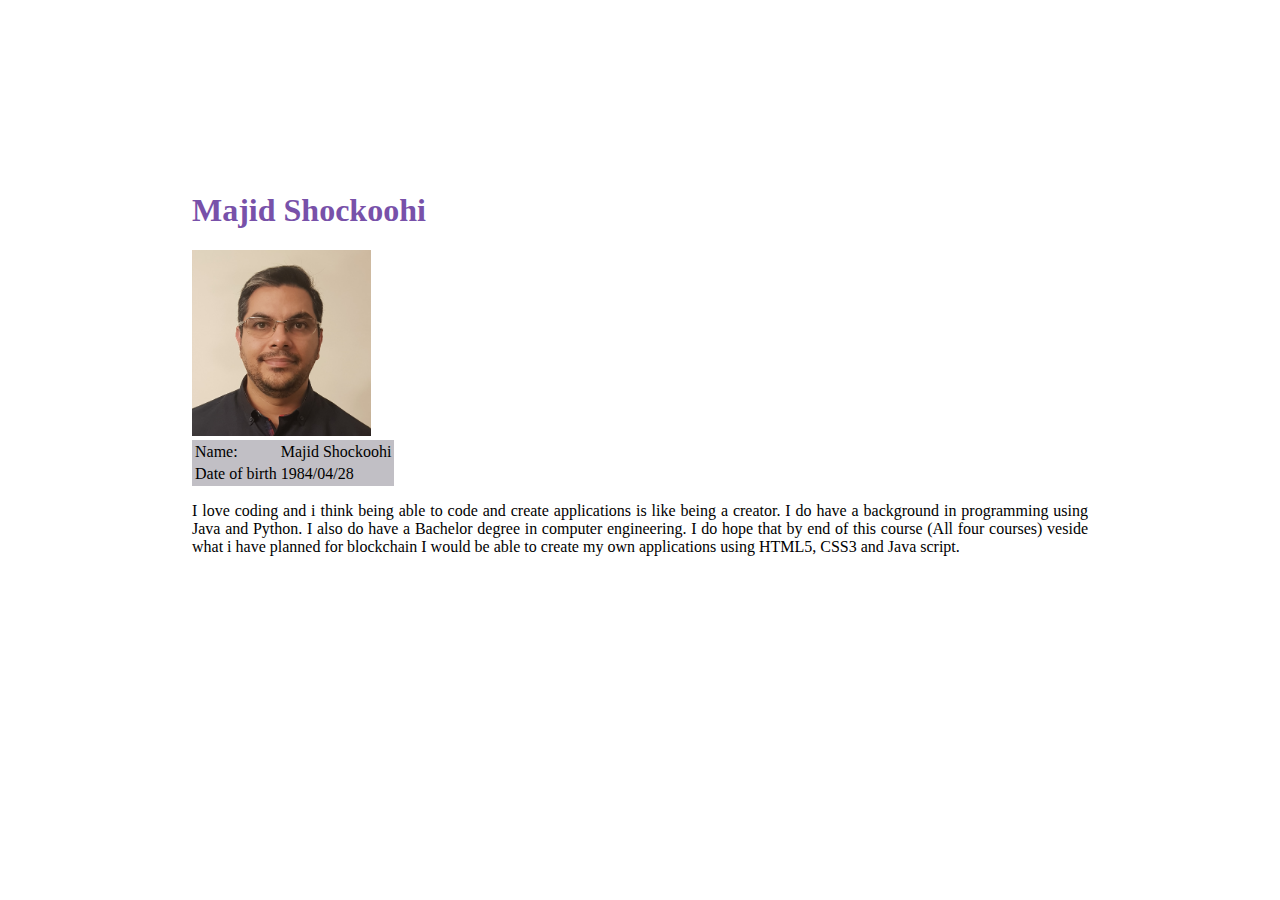
<file: Session01-lab/index.html>
<!DOCTYPE html>
<html lang="en">
<head>
    <title>Majid Shockoohi</title>
    <link rel="stylesheet" type="text/css" href="style1.css">
</head>
<body>
    <h1>Majid Shockoohi</h1>
    <img src="photo.jpg" alt="My photo">
    <table>
        <tr>
            <td>Name:</td><td>Majid Shockoohi</td>
        </tr>
        <tr>
            <td>Date of birth</td><td>1984/04/28</td>
        </tr>
    </table>
    <p>I love coding and i think being able to code and create applications is like being a creator.
        I do have a background in programming using Java and Python. I also do have a Bachelor degree in
        computer engineering.
        I do hope that by end of this course (All four courses) veside what i have planned for blockchain
        I would be able to create my own applications using HTML5, CSS3 and Java script.
    </p>
</body>
</html>
</file>
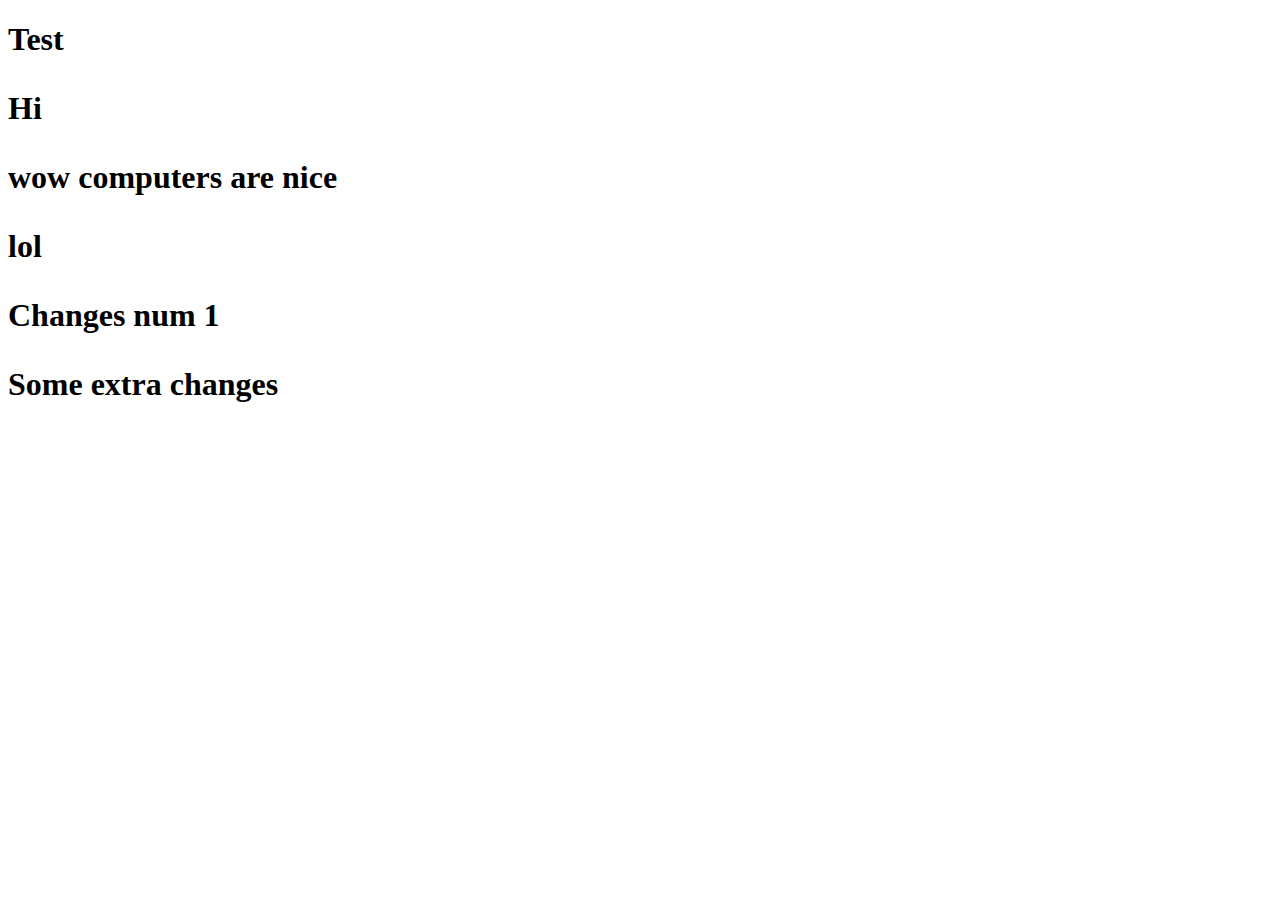
<file: Session01-lab/hello.html>
<!DOCTYPE html>
<html>
<head>
    <title>My awsome git demo woot</title>
    <h1>Test
    	
</head>
<body>
    <p>Hi</p>
    <p>wow computers are nice</p>
    <p>lol</p>
    <p>Changes num 1</p>
   	<p>Some extra changes</p>
</body>
</html>
</file>
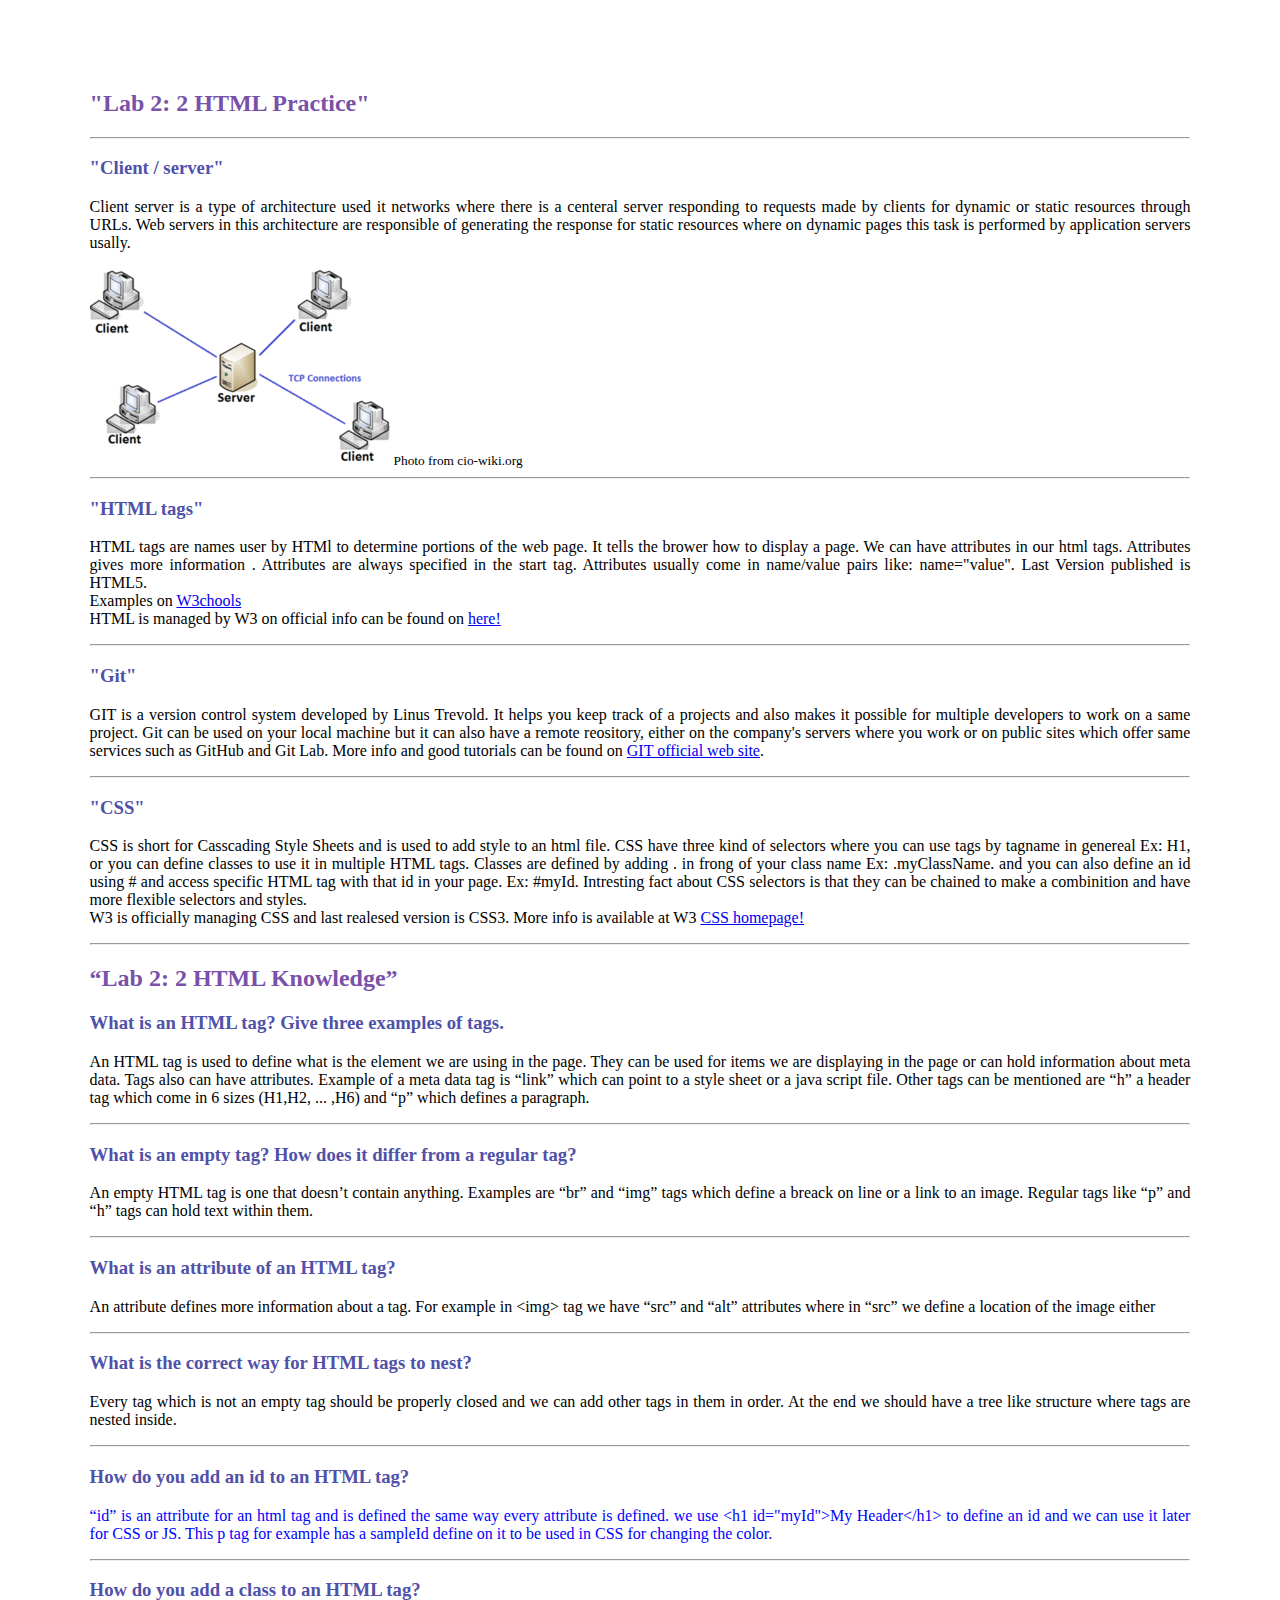
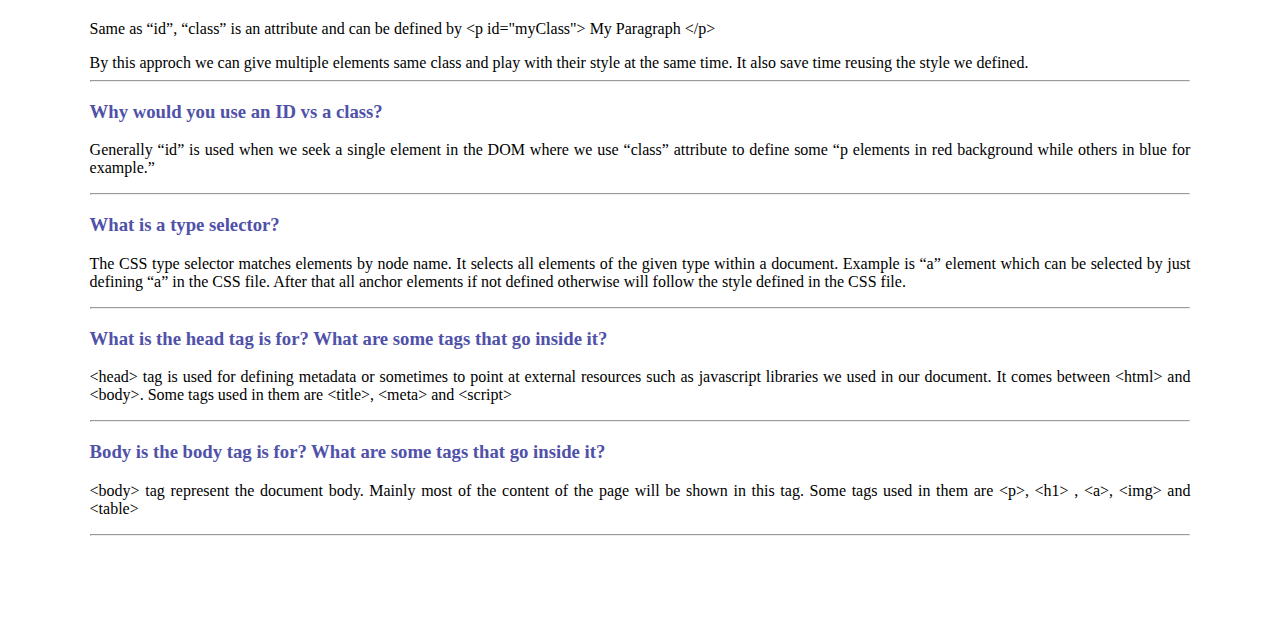
<file: Session02-lab/notes.html>
<!-- This is lab 2 done on Jan 9th on session 2 of course BCDV1006 -->
<!DOCTYPE html>
<html lang="en">
<head>
    <title>Majid Shockoohi</title>
    <link rel="stylesheet" type="text/css" href="style2.css">
</head>
<body>
    <h2>"Lab 2: 2 HTML Practice"</h2>
    <hr>
    <h3>"Client / server"</h3>
    <p>Client server is a type of architecture used it networks where there is a centeral server responding
    to requests made by clients for dynamic or static resources through URLs. Web servers in this architecture are
    responsible of generating the response for static resources where on dynamic pages this task is performed by
    application servers usally.</p>
    <img src="csImg.png" alt="clientServerImage">
    <small>Photo from cio-wiki.org</small>
    <hr>

    <h3>"HTML tags"</h3>
    <p>HTML tags are names user by HTMl to determine portions of the web page. It tells the brower how to display
    a page. We can have attributes in our html tags. Attributes gives more information .
    Attributes are always specified in the start tag. Attributes usually come in name/value pairs like: name="value".
    Last Version published is HTML5.
    <br>Examples on <a href="https://www.w3schools.com/html/html_attributes.asp">W3chools</a><br>
    HTML is managed by W3 on official info can be found on <a href="https://www.w3.org/">here!</a></p>
    <hr>

    <h3>"Git"</h3>
    <p>GIT is a version control system developed by Linus Trevold. It helps you keep track of a projects and also
    makes it possible for multiple developers to work on a same project. Git can be used on your local machine
    but it can also have a remote reository, either on the company's servers where you work or on public sites
    which offer same services such as GitHub and Git Lab.
    More info and good tutorials can be found on <a href="https://git-scm.com/">GIT official web site</a>.<br></p>
    <hr>

    <h3>"CSS"</h3>
    <p>CSS is short for Casscading Style Sheets and is used to add style to an html file. CSS have three kind of
    selectors where you can use tags by tagname in genereal Ex: H1, or you can define classes to use it in
    multiple HTML tags. Classes are defined by adding . in frong of your class name  Ex: .myClassName.
    and you can also define an id using # and access specific HTML tag with that id in your page. Ex: #myId.
    Intresting fact about CSS selectors is that they can be chained to make a combinition and have more
    flexible selectors and styles. <br>
    W3 is officially managing CSS and last realesed version is CSS3. More info is available at W3
    <a href="https://www.w3.org/Style/CSS/Overview.en.html">CSS homepage!</a></p>
    <hr>

    <h2>“Lab 2: 2 HTML Knowledge”</h2>
    <h3>What is an HTML tag? Give three examples of tags.</h3>
    <p>An HTML tag is used to define what is the element we are using in the page. They can be used for items we
    are displaying in the page or can hold information about meta data. Tags also can have attributes.
    Example of a meta data tag is <q>link</q> which can point to a style sheet or a java script file. Other
    tags can be mentioned are <q>h</q> a header tag which come in 6 sizes (H1,H2, ... ,H6) and <q>p</q> which
    defines a  paragraph.<br></p>
    <hr>
    <h3>What is an empty tag? How does it differ from a regular tag?</h3>
    <p>An empty HTML tag is one that doesn’t contain anything. Examples are <q>br</q> and <q>img</q> tags which
        define a breack on line or a link to an image. Regular tags like <q>p</q> and <q>h</q> tags can hold text
        within them.</p>
    <hr>

    <h3>What is an attribute of an HTML tag?</h3>
    <p>An attribute defines more information about a tag. For example in &lt;img&gt; tag we have <q>src</q>
    and <q>alt</q> attributes where in <q>src</q> we define a location of the image either</p>
    <hr>

    <h3>What is the correct way for HTML tags to nest?</h3>
    <p>Every tag which is not an empty tag should be properly closed and we can add other tags in them
    in order. At the end we should have a tree like structure where tags are nested inside.</p>
    <hr>

    <h3>How do you add an id to an HTML tag?</h3>
    <p id="sampleId"><q>id</q> is an attribute for an html tag and is defined the same way every attribute is defined.
    we use &lt;h1 id="myId"&gt;My Header&lt;/h1&gt; to define an id and we can use it later for CSS or JS.
    This p tag for example has a sampleId define on it to be used in CSS for changing the color. </p>
    <hr>

    <h3>How do you add a class to an HTML tag?</h3>
    <p>Same as <q>id</q>, <q>class</q> is an attribute and can be defined by
    &lt;p id="myClass"&gt; My Paragraph &lt;/p&gt;</p> By this approch we can give multiple elements same class and
    play with their style at the same time. It also save time reusing the style we defined.
    <hr>

    <h3>Why would you use an ID vs a class?</h3>
    <p>Generally <q>id</q> is used when we seek a single element in the DOM where we use <q>class</q> attribute
    to define some <q>p elements in red background while others in blue for example.</q></p>
    <hr>

    <h3>What is a type selector?</h3>
    <p>The CSS type selector matches elements by node name. It selects all elements of the given type
    within a document. Example is <q>a</q> element which can be selected by just defining <q>a</q> in
    the CSS file. After that all anchor elements if not defined otherwise will follow the style defined in
    the CSS file.</p>
    <hr>

    <h3>What is the head tag is for? What are some tags that go inside it?</h3>
    <p>&lt;head&gt; tag is used for defining metadata or sometimes to point at external resources such as
    javascript libraries we used in our document. It comes between &lt;html&gt; and &lt;body&gt;. Some
    tags used in them are &lt;title&gt;, &lt;meta&gt; and &lt;script&gt;</p>
    <hr>

    <h3>Body is the body tag is for? What are some tags that go inside it?</h3>
    <p>&lt;body&gt; tag represent the document body. Mainly most of the content of the page will be shown
    in this tag. Some tags used in them are &lt;p&gt;, &lt;h1&gt; , &lt;a&gt;, &lt;img&gt; and &lt;table&gt;</p>
    <hr>

</body>
</html>
</file>
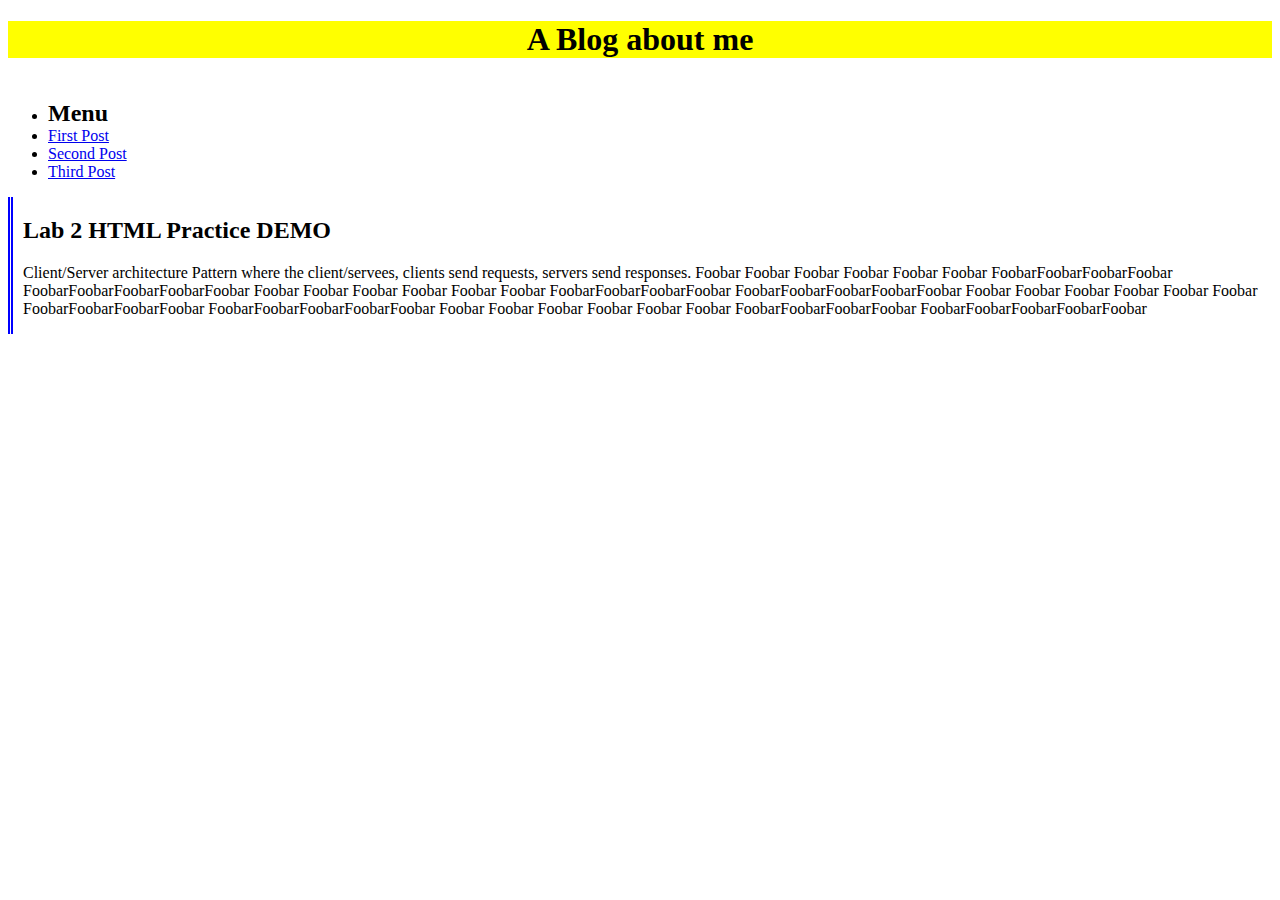
<file: Session03-Exercise/lect2.html>
<!DOCTYPE html>
<html lang="en">
<head>
    <title>Jan 11'th 2020 - Session03 class Exercise!</title>
    <!-- <link rel="stylesheet" type="text/css" href="cssReset.css"> -->
    <link rel="stylesheet" type="text/css" href="lec3.css">
</head>
<body>
    <h1>A Blog about me</h1>
    <div id="menu">
        <ul>
            <li><h2 id="menu-header">Menu</h2></li>
            <li><a href="#">First Post</a></li>
            <li><a href="#">Second Post</a></li>
            <li><a href="#">Third Post</a></li>
        </ul>
    </div>
    <div id="body">
        <h2>Lab 2 HTML Practice DEMO</h2>
        <p>
            Client/Server architecture
            Pattern where the client/servees, clients send requests, servers send responses.

            Foobar Foobar Foobar Foobar Foobar Foobar FoobarFoobarFoobarFoobar FoobarFoobarFoobarFoobarFoobar
            Foobar Foobar Foobar Foobar Foobar Foobar FoobarFoobarFoobarFoobar FoobarFoobarFoobarFoobarFoobar
            Foobar Foobar Foobar Foobar Foobar Foobar FoobarFoobarFoobarFoobar FoobarFoobarFoobarFoobarFoobar
            Foobar Foobar Foobar Foobar Foobar Foobar FoobarFoobarFoobarFoobar FoobarFoobarFoobarFoobarFoobar
        </p>
    </div>
</body>
</html>
</file>
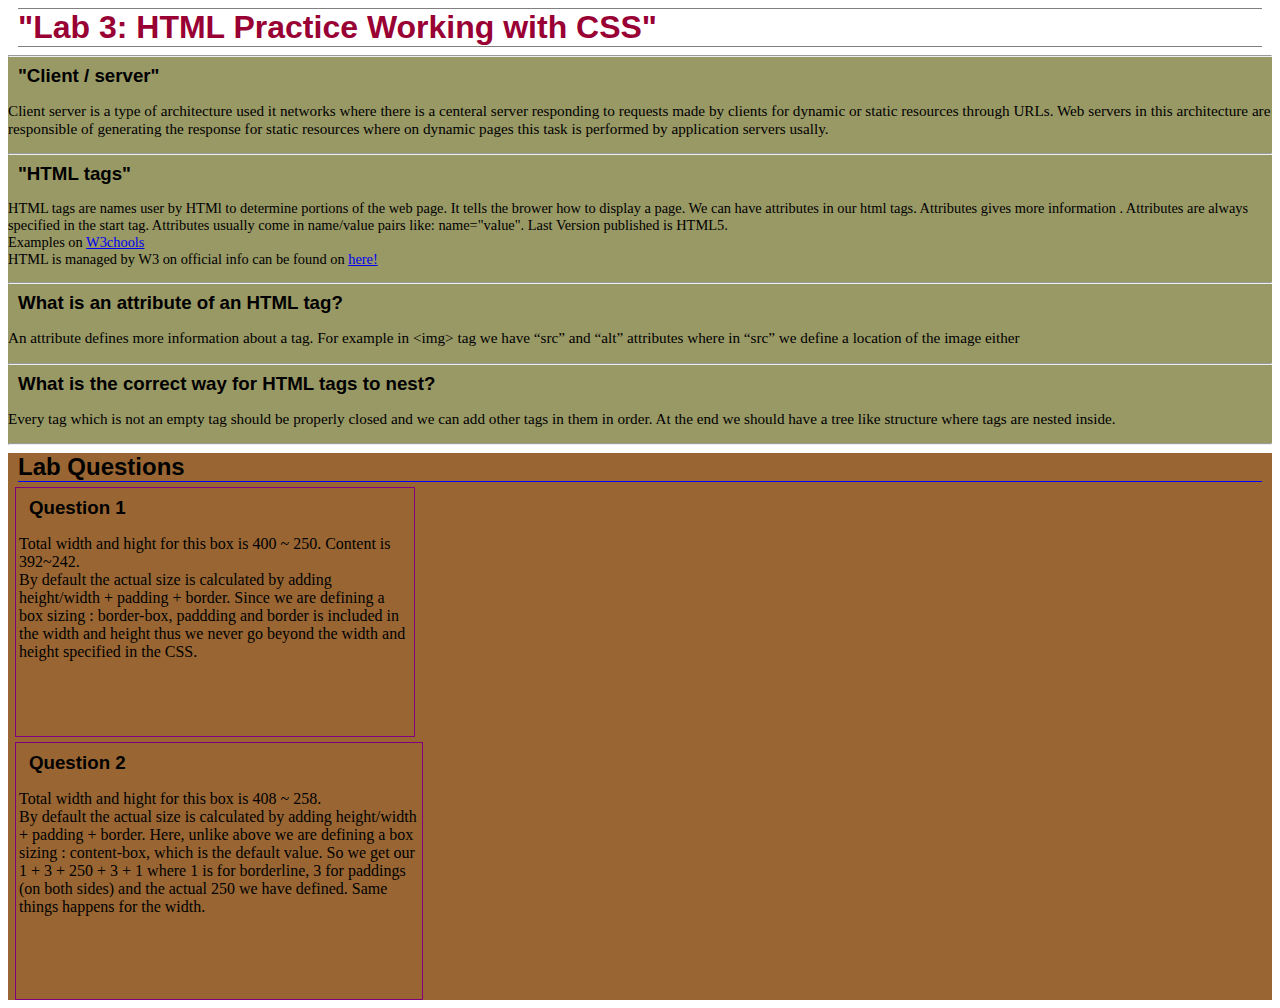
<file: Session03-lab/notes.html>
<!-- This is lab 2 done on Jan 9th on session 2 of course BCDV1006 -->
<!DOCTYPE html>
<html lang="en">
<head>
    <title>Majid Shockoohi</title>
    <link rel="stylesheet" type="text/css" href="notes.css">
</head>
<body>
    <div>
        <h1 id="mainTitle">"Lab 3: HTML Practice Working with CSS"</h1>
        <div id="firstSection">
            <hr>
            <h3>"Client / server"</h3>
            <p id="para1">Client server is a type of architecture used it networks where there is a centeral server responding
            to requests made by clients for dynamic or static resources through URLs. Web servers in this architecture are
            responsible of generating the response for static resources where on dynamic pages this task is performed by
            application servers usally.</p>
            <hr>

            <h3>"HTML tags"</h3>
            <p id="para2">HTML tags are names user by HTMl to determine portions of the web page. It tells the brower how to display
            a page. We can have attributes in our html tags. Attributes gives more information .
            Attributes are always specified in the start tag. Attributes usually come in name/value pairs like: name="value".
            Last Version published is HTML5.
            <br>Examples on <a href="https://www.w3schools.com/html/html_attributes.asp">W3chools</a><br>
            HTML is managed by W3 on official info can be found on <a href="https://www.w3.org/">here!</a></p>
            <hr>
            <h3>What is an attribute of an HTML tag?</h3>
            <p id="para3">An attribute defines more information about a tag. For example in &lt;img&gt; tag we have <q>src</q>
            and <q>alt</q> attributes where in <q>src</q> we define a location of the image either</p>
            <hr>

            <h3>What is the correct way for HTML tags to nest?</h3>
            <p id="para4">Every tag which is not an empty tag should be properly closed and we can add other tags in them
            in order. At the end we should have a tree like structure where tags are nested inside.</p>
            <hr>
        </div>
        <div id="secondSection">
            <h2>Lab Questions</h2>
            <div id="q1Div">
                <h3>Question 1</h3>
                <p>Total width and hight for this box is 400 ~ 250. Content is 392~242.<br>
                By default the actual size is calculated by adding height/width + padding + border.
                Since we are defining a box sizing : border-box, paddding and border is included in the width
                and height thus we never go beyond the width and height specified in the CSS.</p>
            </div>
            <div id="q2Div">
                <h3>Question 2</h3>
                <p>Total width and hight for this box is 408 ~ 258.<br> By default the
                actual size is calculated by adding height/width + padding + border. Here, unlike above we are defining a
                box sizing : content-box, which is the default value. So we get our 1 + 3 + 250 + 3 + 1
                where 1 is for borderline, 3 for paddings (on both sides) and the actual 250 we have defined. Same things
                happens for the width.</p>
            </div>
        </div>
    </div>


</body>
</html>
</file>
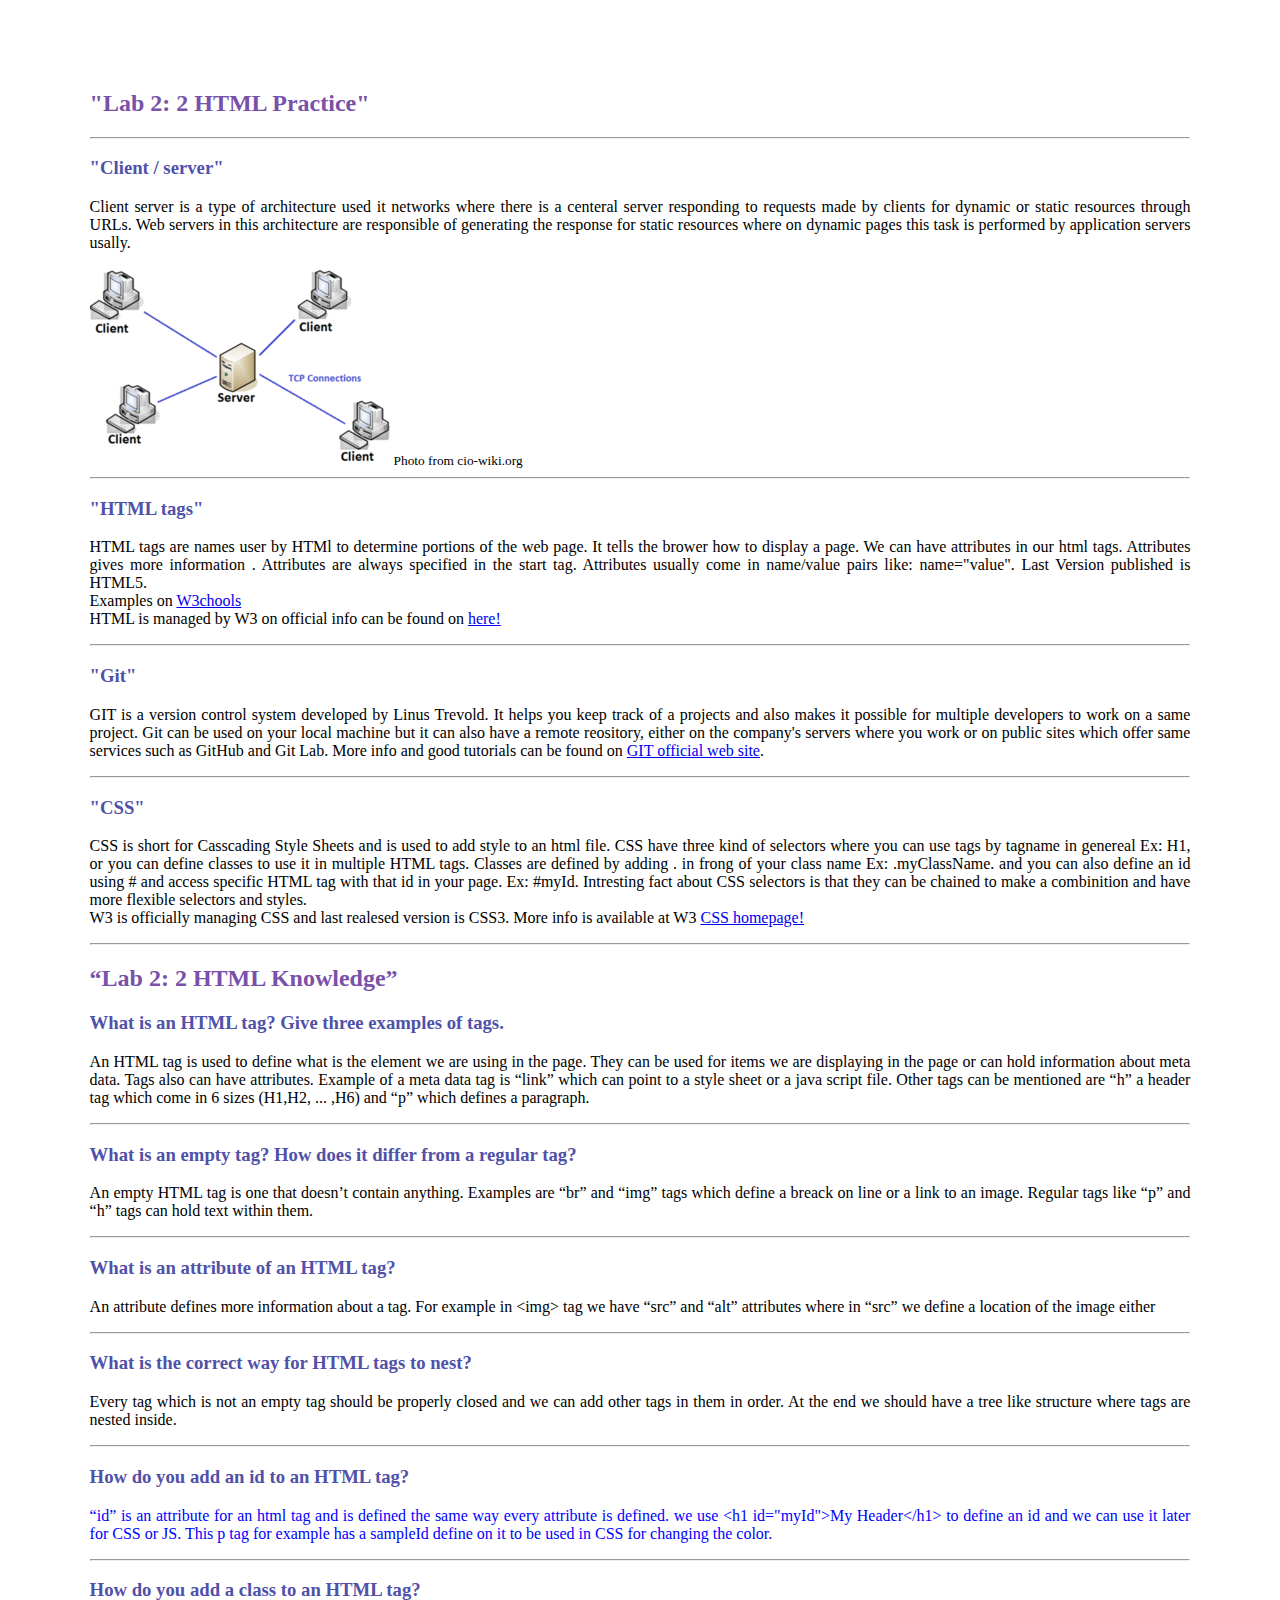
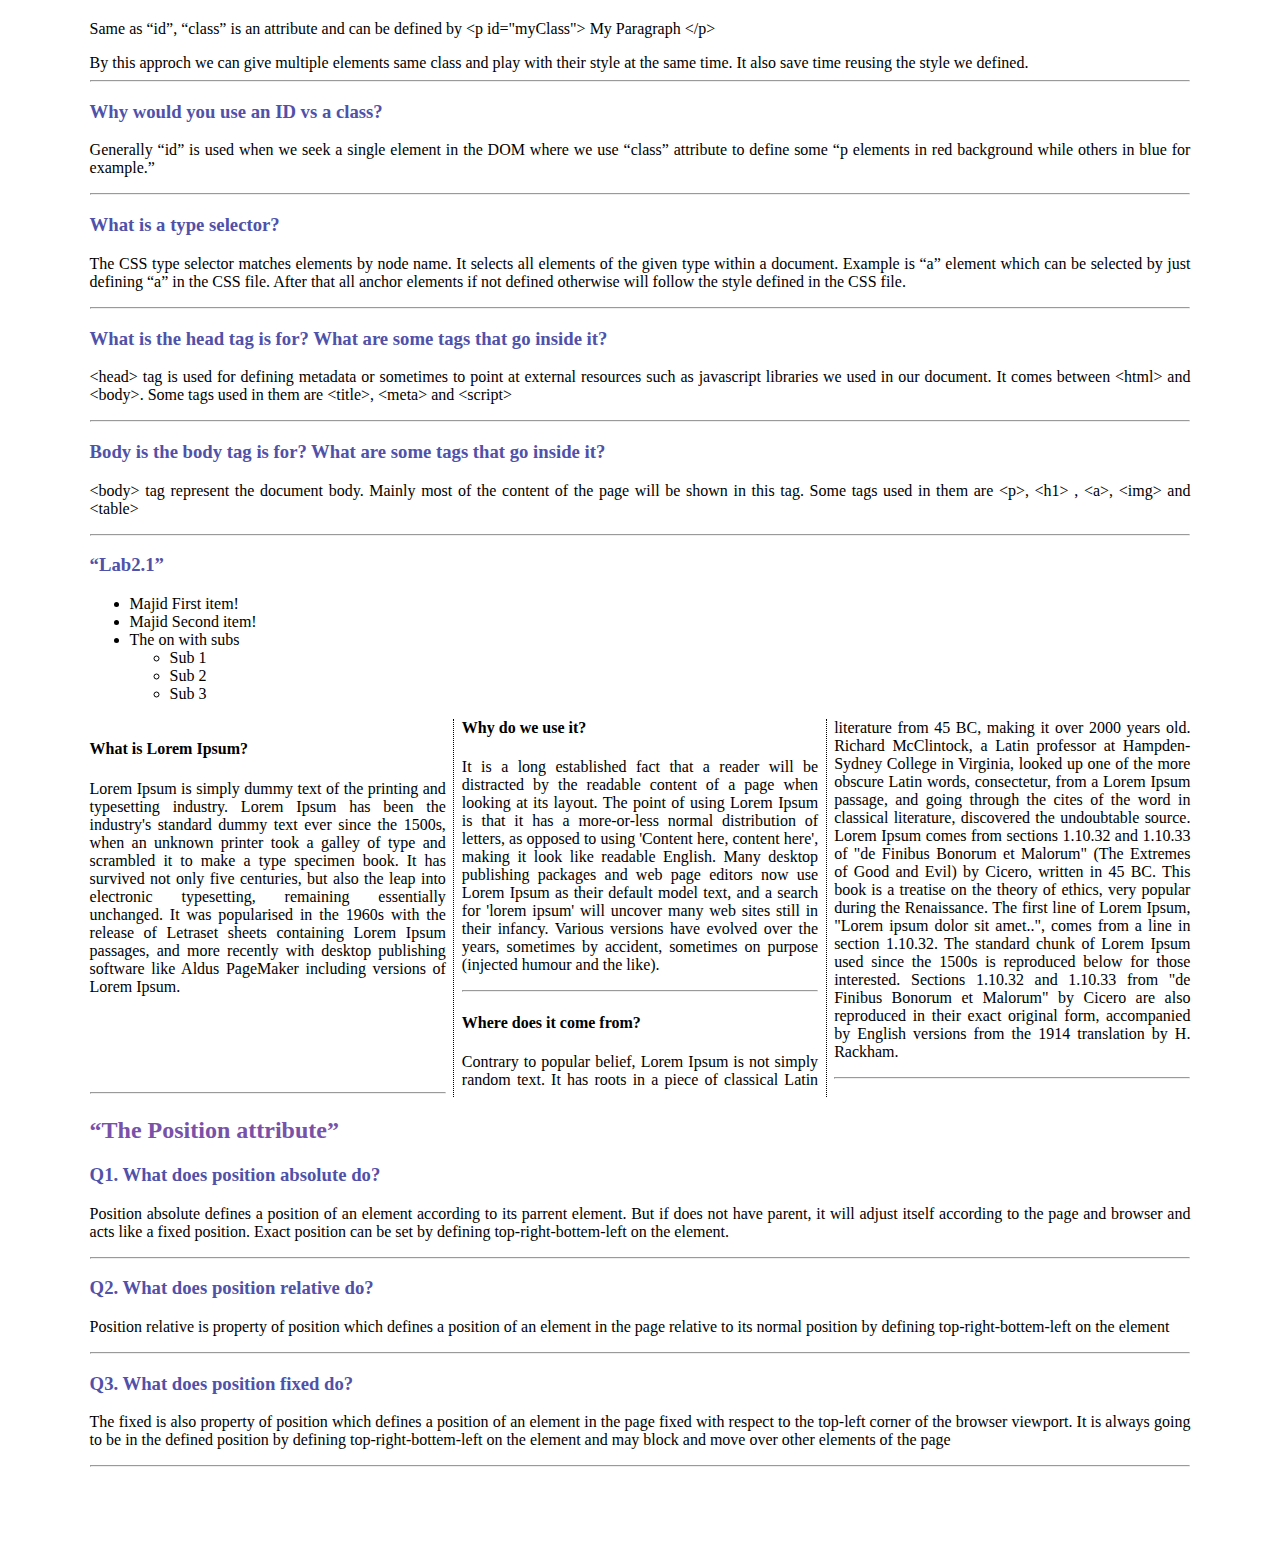
<file: Session04-lab/notes.html>
<!-- This is lab Week2-1 done on Jan 14th on session04 of course BCDV1006 -->
<!DOCTYPE html>
<html lang="en">
<head>
    <title>Majid Shockoohi</title>
    <link rel="stylesheet" type="text/css" href="style4.css">
</head>
<body>
    <h2>"Lab 2: 2 HTML Practice"</h2>
    <hr>
    <h3>"Client / server"</h3>
    <p>Client server is a type of architecture used it networks where there is a centeral server responding
    to requests made by clients for dynamic or static resources through URLs. Web servers in this architecture are
    responsible of generating the response for static resources where on dynamic pages this task is performed by
    application servers usally.</p>
    <img src="csImg.png" alt="clientServerImage">
    <small>Photo from cio-wiki.org</small>
    <hr>

    <h3>"HTML tags"</h3>
    <p>HTML tags are names user by HTMl to determine portions of the web page. It tells the brower how to display
    a page. We can have attributes in our html tags. Attributes gives more information .
    Attributes are always specified in the start tag. Attributes usually come in name/value pairs like: name="value".
    Last Version published is HTML5.
    <br>Examples on <a href="https://www.w3schools.com/html/html_attributes.asp">W3chools</a><br>
    HTML is managed by W3 on official info can be found on <a href="https://www.w3.org/">here!</a></p>
    <hr>

    <h3>"Git"</h3>
    <p>GIT is a version control system developed by Linus Trevold. It helps you keep track of a projects and also
    makes it possible for multiple developers to work on a same project. Git can be used on your local machine
    but it can also have a remote reository, either on the company's servers where you work or on public sites
    which offer same services such as GitHub and Git Lab.
    More info and good tutorials can be found on <a href="https://git-scm.com/">GIT official web site</a>.<br></p>
    <hr>

    <h3>"CSS"</h3>
    <p>CSS is short for Casscading Style Sheets and is used to add style to an html file. CSS have three kind of
    selectors where you can use tags by tagname in genereal Ex: H1, or you can define classes to use it in
    multiple HTML tags. Classes are defined by adding . in frong of your class name  Ex: .myClassName.
    and you can also define an id using # and access specific HTML tag with that id in your page. Ex: #myId.
    Intresting fact about CSS selectors is that they can be chained to make a combinition and have more
    flexible selectors and styles. <br>
    W3 is officially managing CSS and last realesed version is CSS3. More info is available at W3
    <a href="https://www.w3.org/Style/CSS/Overview.en.html">CSS homepage!</a></p>
    <hr>

    <h2>“Lab 2: 2 HTML Knowledge”</h2>
    <h3>What is an HTML tag? Give three examples of tags.</h3>
    <p>An HTML tag is used to define what is the element we are using in the page. They can be used for items we
    are displaying in the page or can hold information about meta data. Tags also can have attributes.
    Example of a meta data tag is <q>link</q> which can point to a style sheet or a java script file. Other
    tags can be mentioned are <q>h</q> a header tag which come in 6 sizes (H1,H2, ... ,H6) and <q>p</q> which
    defines a  paragraph.<br></p>
    <hr>
    <h3>What is an empty tag? How does it differ from a regular tag?</h3>
    <p>An empty HTML tag is one that doesn’t contain anything. Examples are <q>br</q> and <q>img</q> tags which
        define a breack on line or a link to an image. Regular tags like <q>p</q> and <q>h</q> tags can hold text
        within them.</p>
    <hr>

    <h3>What is an attribute of an HTML tag?</h3>
    <p>An attribute defines more information about a tag. For example in &lt;img&gt; tag we have <q>src</q>
    and <q>alt</q> attributes where in <q>src</q> we define a location of the image either</p>
    <hr>

    <h3>What is the correct way for HTML tags to nest?</h3>
    <p>Every tag which is not an empty tag should be properly closed and we can add other tags in them
    in order. At the end we should have a tree like structure where tags are nested inside.</p>
    <hr>

    <h3>How do you add an id to an HTML tag?</h3>
    <p id="sampleId"><q>id</q> is an attribute for an html tag and is defined the same way every attribute is defined.
    we use &lt;h1 id="myId"&gt;My Header&lt;/h1&gt; to define an id and we can use it later for CSS or JS.
    This p tag for example has a sampleId define on it to be used in CSS for changing the color. </p>
    <hr>

    <h3>How do you add a class to an HTML tag?</h3>
    <p>Same as <q>id</q>, <q>class</q> is an attribute and can be defined by
    &lt;p id="myClass"&gt; My Paragraph &lt;/p&gt;</p> By this approch we can give multiple elements same class and
    play with their style at the same time. It also save time reusing the style we defined.
    <hr>

    <h3>Why would you use an ID vs a class?</h3>
    <p>Generally <q>id</q> is used when we seek a single element in the DOM where we use <q>class</q> attribute
    to define some <q>p elements in red background while others in blue for example.</q></p>
    <hr>

    <h3>What is a type selector?</h3>
    <p>The CSS type selector matches elements by node name. It selects all elements of the given type
    within a document. Example is <q>a</q> element which can be selected by just defining <q>a</q> in
    the CSS file. After that all anchor elements if not defined otherwise will follow the style defined in
    the CSS file.</p>
    <hr>

    <h3>What is the head tag is for? What are some tags that go inside it?</h3>
    <p>&lt;head&gt; tag is used for defining metadata or sometimes to point at external resources such as
    javascript libraries we used in our document. It comes between &lt;html&gt; and &lt;body&gt;. Some
    tags used in them are &lt;title&gt;, &lt;meta&gt; and &lt;script&gt;</p>
    <hr>

    <h3>Body is the body tag is for? What are some tags that go inside it?</h3>
    <p>&lt;body&gt; tag represent the document body. Mainly most of the content of the page will be shown
    in this tag. Some tags used in them are &lt;p&gt;, &lt;h1&gt; , &lt;a&gt;, &lt;img&gt; and &lt;table&gt;</p>
    <hr>

    <h3><q>Lab2.1</q></h3>
    <ul>
        <li>Majid First item!</li>
        <li>Majid Second item!</li>
        <li>The on with subs
            <ul>
                <li>Sub 1</li>
                <li>Sub 2</li>
                <li>Sub 3</li>
            </ul>
        </li>
    </ul>

    <div id="column-div">
        <h4>What is Lorem Ipsum?</h4>
            <p>Lorem Ipsum is simply dummy text of the printing and typesetting industry.
            Lorem Ipsum has been the industry's standard dummy text ever since the 1500s,
            when an unknown printer took a galley of type and scrambled it to make a type specimen book.
            It has survived not only five centuries, but also the leap into electronic typesetting,
            remaining essentially unchanged. It was popularised in the 1960s with the release of Letraset
            sheets containing Lorem Ipsum passages, and more recently with desktop publishing software like
            Aldus PageMaker including versions of Lorem Ipsum.</p><br><br><br><br>
            <hr>

            <h4>Why do we use it?</h4>
            <p>It is a long established fact that a reader will be distracted by the readable content of a page
             when looking at its layout. The point of using Lorem Ipsum is that it has a more-or-less normal
            distribution of letters, as opposed to using 'Content here, content here', making it look like
            readable English. Many desktop publishing packages and web page editors now use Lorem Ipsum as
            their default model text, and a search for 'lorem ipsum' will uncover many web sites still in their
            infancy. Various versions have evolved over the years, sometimes by accident, sometimes on purpose
            (injected humour and the like).</p>
            <hr>

            <h4>Where does it come from?</h4>
            <p>Contrary to popular belief, Lorem Ipsum is not simply random text.
            It has roots in a piece of classical Latin literature from 45 BC, making it over 2000 years old.
            Richard McClintock, a Latin professor at Hampden-Sydney College in Virginia, looked up one of the
            more obscure Latin words, consectetur, from a Lorem Ipsum passage, and going through the cites of
            the word in classical literature, discovered the undoubtable source. Lorem Ipsum comes from
            sections 1.10.32 and 1.10.33 of "de Finibus Bonorum et Malorum" (The Extremes of Good and Evil)
            by Cicero, written in 45 BC. This book is a treatise on the theory of ethics, very popular during
            the Renaissance. The first line of Lorem Ipsum, "Lorem ipsum dolor sit amet..", comes from a line
            in section 1.10.32.
            The standard chunk of Lorem Ipsum used since the 1500s is reproduced below for those interested.
            Sections 1.10.32 and 1.10.33 from "de Finibus Bonorum et Malorum" by Cicero are also reproduced
            in their exact original form, accompanied by English versions from the 1914 translation
            by H. Rackham.</p>
            <hr>
    </div>

    <h2><q>The Position attribute</q></h2>
    <h3>Q1.  What does position absolute do?</h3>
    <p>Position absolute defines a position of an element according to its parrent element. But if does
    not have parent, it will adjust itself according to the page and browser and acts like a fixed
    position. Exact position can be set by defining top-right-bottem-left on the element.
    </p>
    <hr>

    <h3>Q2.  What does position relative do?</h3>
    <p>Position relative is property of position which defines a position of an element
    in the page relative to its normal position by defining top-right-bottem-left on the element</p>
    <hr>

    <h3>Q3.  What does position fixed do?</h3>
    <p>The fixed is also property of position which defines a position of an element
    in the page fixed with respect to the top-left corner of the browser viewport. It is always going
    to be in the defined position by defining top-right-bottem-left on the element and may block and
    move over other elements of the page</p>
    <hr>

</body>
</html>
</file>
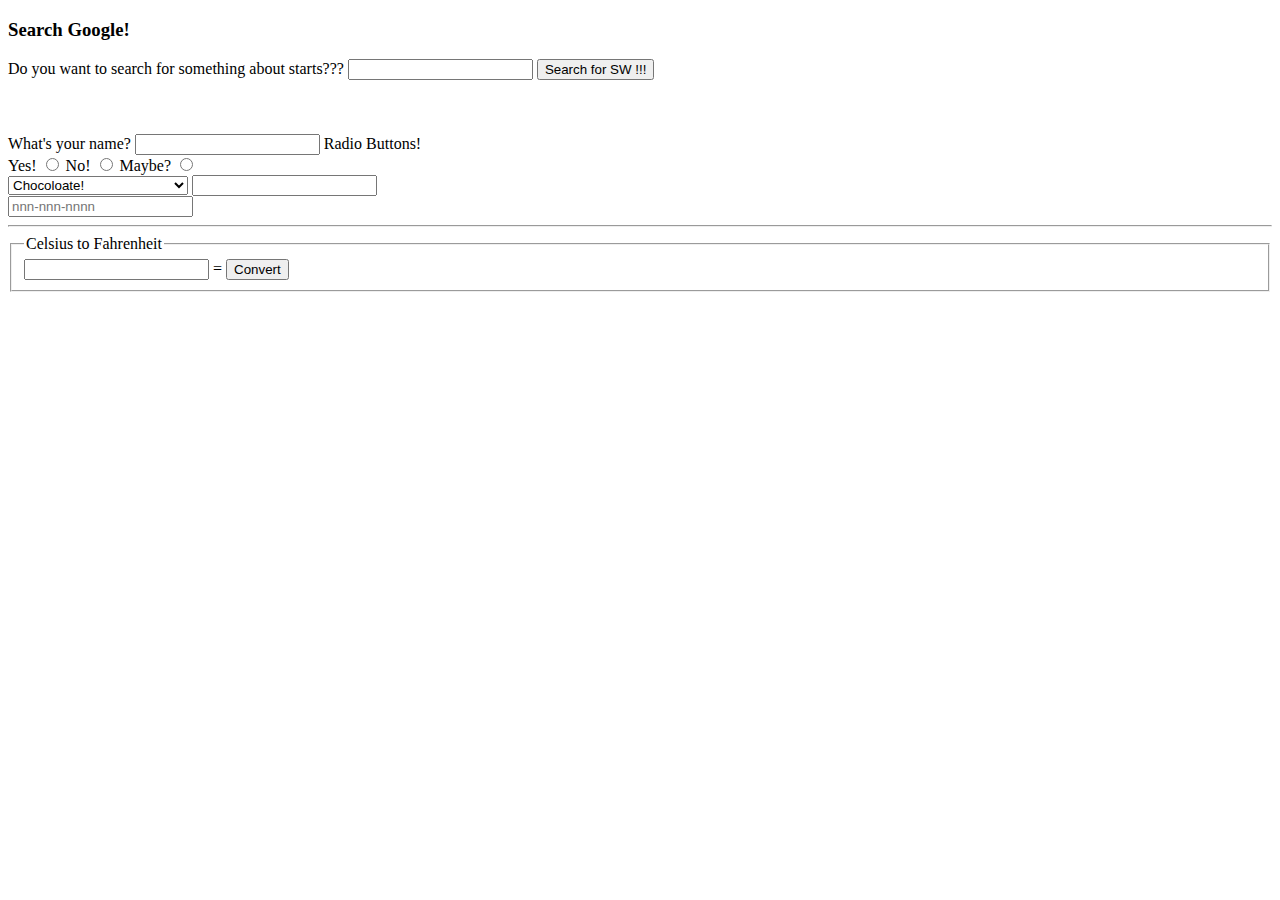
<file: Session05-lab/lab2-2-bonusincluded.html>
<!DOCTYPE html>
<html lang="eng">
    <head>
        <meta charset="utf-8">
        <title>Week2.2 Lab: Forms</title>
        <script type="text/javascript">
            function convFunction() {
                var cTemp = parseInt(document.getElementById("cel").value);
                fTemp = (cTemp*1.8) + 32;
                document.getElementById("fa").innerHTML = fTemp.toFixed(2);
            }
        </script>
    </head>
    <body>
        <form method="get" action="http://www.google.com/search">
            <h3>Search Google! </h3>
            <label for="q">Do you want to search for something about starts???</label>
            <input type="search" name="q">
            <input type="submit" name="submit" id="search" value="Search for SW !!!">

            <br>
            <br>
            <br>
            <br>
            <label for="whats-your-name">What's your name?
                <input type="text" name="whats-your-name">
            </label>

            <label>Radio Buttons!</label>
            <div class="radio">
                <label>Yes!
                    <input type="radio" name="question2" value="Yes!">
                </label>
                <label>No!
                    <input type="radio" name="question2" value="No!">
                </label>
                <label>Maybe?
                    <input type="radio" name="question2" value="Maybe!">
                </label>
            </div>

            <select>
                <option value="chocolote">Chocoloate!</option>
                <option value="vanila">Vanilla!</option>
                <option value="strawberry">Strawberry!</option>
                <option value="this-is-the-data-for-server">This is what the user sees!</option>
            </select>

            <input type="password"  name="super-secret-password" required>
            <br>
            <input type="text" name="telNo" pattern="^\(?([0-9]{3})\)?[-.●]?([0-9]{3})[-.●]?([0-9]{4})$" placeholder="nnn-nnn-nnnn">
        </form>
        <hr>
        <fieldset>
            <legend>
                Celsius to Fahrenheit
            </legend>
                <input type="number" name="celsius" id="cel"> =
                <output id="fa"></output>
                <input type="button" name="convertBtn" onclick="convFunction()" value="Convert">
        </fieldset>

    </body>
</html>
</file>
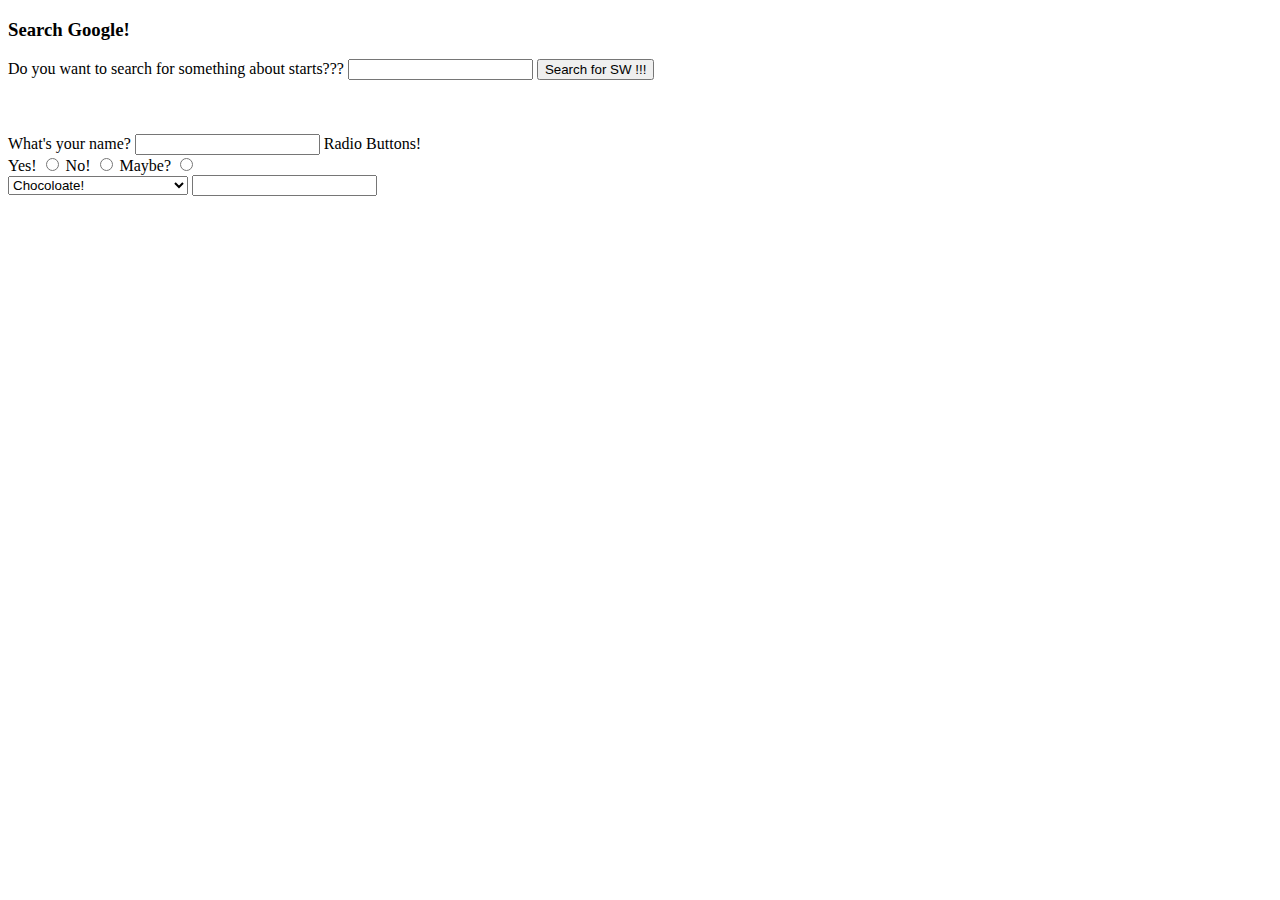
<file: Session05-lab/lab2-2.html>
<!DOCTYPE html>
<html lang="eng">
    <head>
        <meta charset="utf-8">
        <title>Week2.2 Lab: Forms</title>
    </head>
    <body>
        <form method="get" action="http://www.google.com/search">
            <h3>Search Google! </h3>
            <label for="q">Do you want to search for something about starts???</label>
            <input type="search" name="q">
            <input type="submit" name="submit" id="search" value="Search for SW !!!">

            <br>
            <br>
            <br>
            <br>
            <label for="whats-your-name">What's your name?
                <input type="text" name="whats-your-name">
            </label>

            <label>Radio Buttons!</label>
            <div class="radio">
                <label>Yes!
                    <input type="radio" name="question2" value="Yes!">
                </label>
                <label>No!
                    <input type="radio" name="question2" value="No!">
                </label>
                <label>Maybe?
                    <input type="radio" name="question2" value="Maybe!">
                </label>
            </div>

            <select>
                <option value="chocolote">Chocoloate!</option>
                <option value="vanila">Vanilla!</option>
                <option value="strawberry">Strawberry!</option>
                <option value="this-is-the-data-for-server">This is what the user sees!</option>
            </select>

            <input type="password"  name="super-secret-password" required>
        </form>
    </body>
</html>
</file>
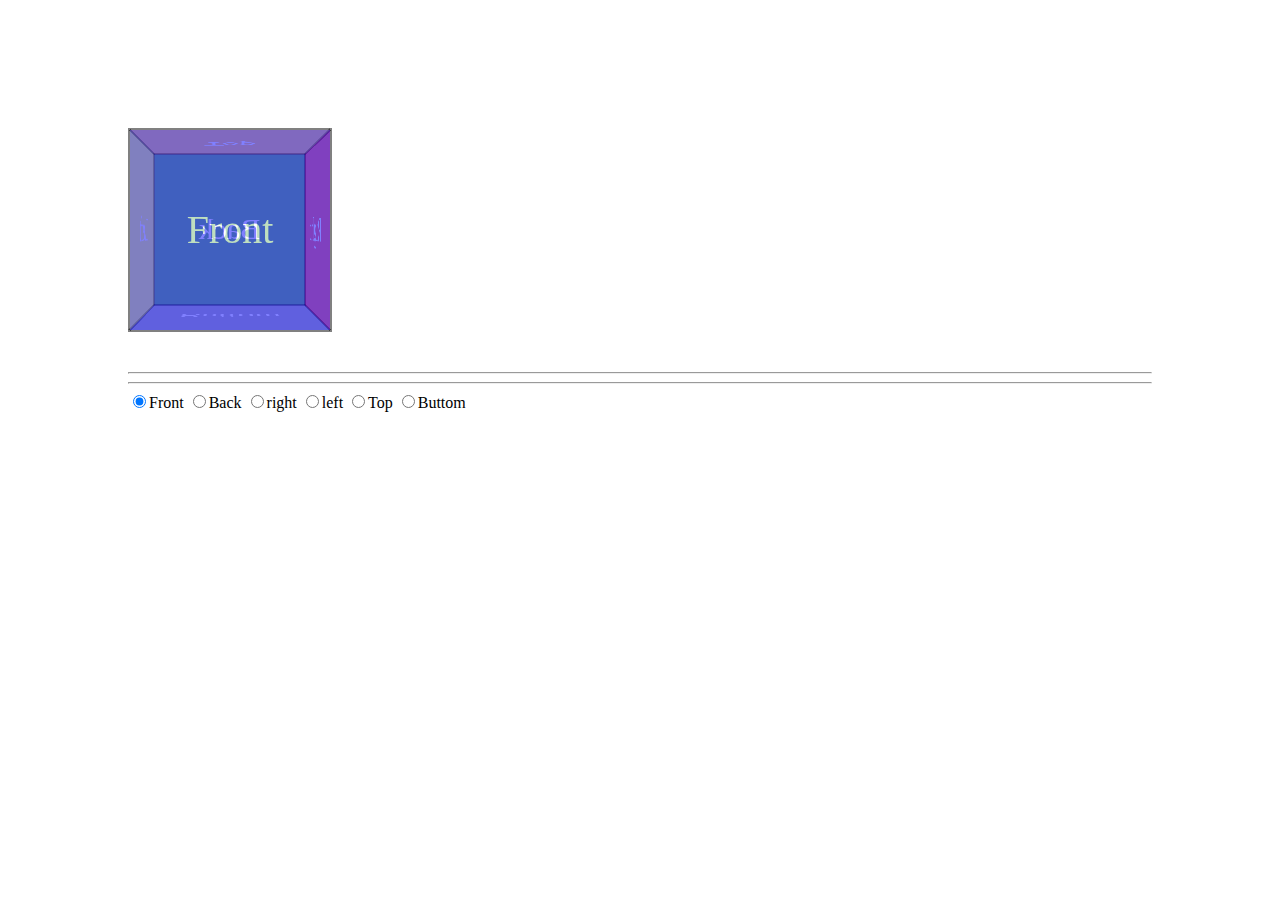
<file: Session06-lab/3d.html>
<!DOCTYPE html>
<html lang="en">
<head>
    <title>3D Bonus Demo</title>
    <link rel="stylesheet" type="text/css" href="3dStyle.css">
</head>
<body>
    <div class="scene">
        <div class="cube" id="myCube">
            <div class="cube_face side1">Front</div>
            <div class="cube_face side2">Back</div>
            <div class="cube_face side3">Right</div>
            <div class="cube_face side4">Left</div>
            <div class="cube_face side5">Top</div>
            <div class="cube_face side6">Buttom</div>
        </div>
    </div>
    <br>
    <br>
    <hr>
    <hr>
    <div id="changePanel">
        <input type="radio" name="rotate" value="front" checked>Front
        <input type="radio" name="rotate" value="back">Back
        <input type="radio" name="rotate" value="right">right
        <input type="radio" name="rotate" value="left">left
        <input type="radio" name="rotate" value="top">Top
        <input type="radio" name="rotate" value="bottom">Buttom
    </div>


    <script type="text/javascript">
        (function() {
            var changePanel = document.getElementById("changePanel");
            console.log(changePanel);

            var cube = document.getElementById("myCube");
            console.log(cube)

            var currentClass = '';

          function changeSide() {
            var checkedRadio = changePanel.querySelector(':checked');
            var showClass = 'show-' + checkedRadio.value;
            if (currentClass) {
              cube.classList.remove( currentClass );
            }
            cube.classList.add(showClass);
            currentClass = showClass;
          }
          // set initial side
          changeSide();

          changePanel.addEventListener( 'change', changeSide );
        })();
    </script>
</body>
</html>
</file>
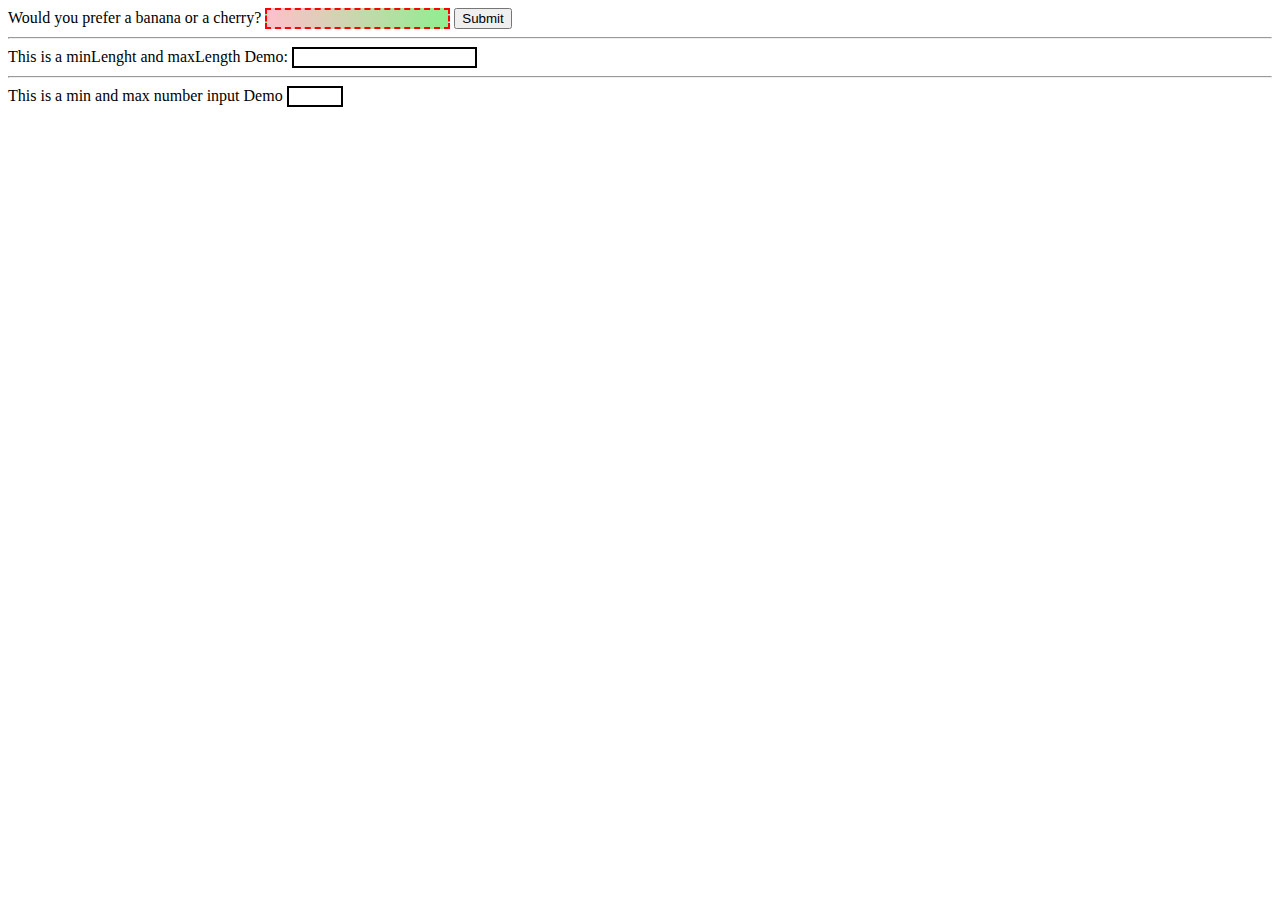
<file: Session06-lab/fruit-start.html>
<!DOCTYPE html>
<html>
  <head>
      <meta charset="utf-8">
      <title>Favorite fruit start</title>
      <style>
        input:invalid {
          border: 2px dashed red;
        }

        input:valid {
          border: 2px solid black;
        }
      </style>
      <link rel="stylesheet" type="text/css" href="validation.css">
  </head>

  <body>
      <form>
        <label for="choose">Would you prefer a banana or a cherry?</label>
        <input id="choose" name="i_like" pattern="[B|b]anana|[C|c]herry" required>
        <button>Submit</button>
        <hr>
        <label for="myName">This is a minLenght and maxLength Demo:
          <input type="text" name="myName" minlength="3" maxlength="20">
        </label>
        <hr>
        <label>This is a min and max number input Demo
        <input type="number" name="myNumber" min="7" max="36">
        </label>
      </form>
</div>
  </body>
</html>
</file>
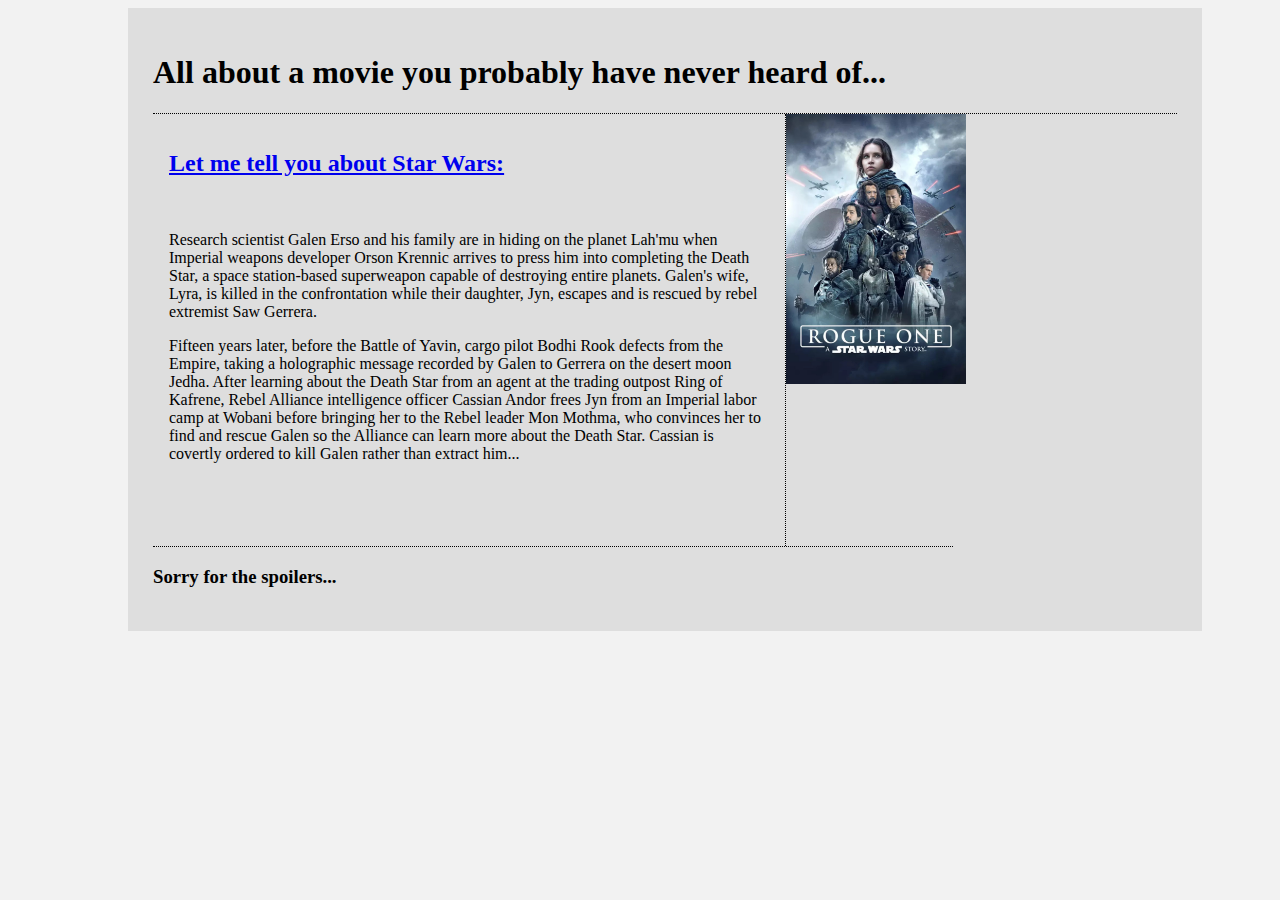
<file: Session04/Demos/Demo1/fluid.html>
<!DOCTYPE html>
<html lang='EN'>
	<head>
		<link rel='stylesheet' type="text/css" href='fixed.css'>
		<title>Convert this fixed layout to a fluid layout</title>
	</head>

	<body>
		<header><h1>All about a movie you probably have never heard of...</h1></header>
		<div id='container'>
			<main><h2><a href='https://en.wikipedia.org/wiki/Rogue_One'> Let me tell you about Star Wars: </a></h2>
				<br> <p>Research scientist Galen Erso and his family are in hiding on the planet Lah'mu when Imperial weapons developer Orson Krennic arrives to press him into completing the Death Star, a space station-based superweapon capable of destroying entire planets. Galen's wife, Lyra, is killed in the confrontation while their daughter, Jyn, escapes and is rescued by rebel extremist Saw Gerrera.</p>

				<p>Fifteen years later, before the Battle of Yavin, cargo pilot Bodhi Rook defects from the Empire, taking a holographic message recorded by Galen to Gerrera on the desert moon Jedha. After learning about the Death Star from an agent at the trading outpost Ring of Kafrene, Rebel Alliance intelligence officer Cassian Andor frees Jyn from an Imperial labor camp at Wobani before bringing her to the Rebel leader Mon Mothma, who convinces her to find and rescue Galen so the Alliance can learn more about the Death Star. Cassian is covertly ordered to kill Galen rather than extract him...
				</p>
			</main>	
			<aside> <img src='rogue-one.jpg' alt='Rogue 1 poster image'></aside>
		</div>
		<footer><h3>Sorry for the spoilers...</h3></footer>
		<!-- </div>	-->
	</body>
</html>
</file>
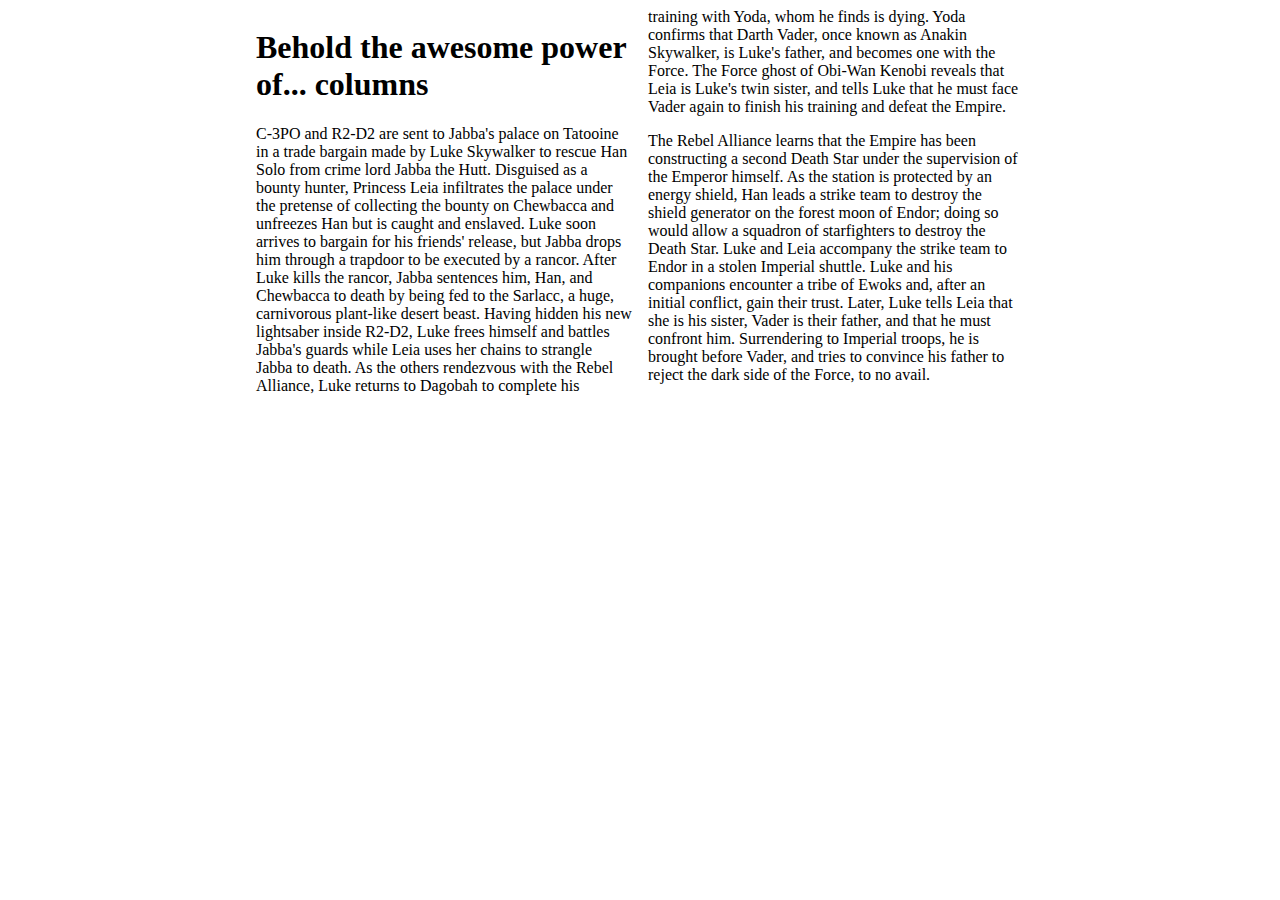
<file: Session04/Demos/Demo2/columns.html>
<!DOCTYPE html>
<html>
<head>
    <title>Columns demo</title>
    <link rel="stylesheet" href="columns.css" />
</head>
<body>
<h1>Behold the awesome power of... columns</h1>
<main>
    <p>
    C-3PO and R2-D2 are sent to Jabba's palace on Tatooine in a trade bargain made by Luke Skywalker to rescue Han Solo from crime lord Jabba the Hutt. Disguised as a bounty hunter, Princess Leia infiltrates the palace under the pretense of collecting the bounty on Chewbacca and unfreezes Han but is caught and enslaved. Luke soon arrives to bargain for his friends' release, but Jabba drops him through a trapdoor to be executed by a rancor. After Luke kills the rancor, Jabba sentences him, Han, and Chewbacca to death by being fed to the Sarlacc, a huge, carnivorous plant-like desert beast. Having hidden his new lightsaber inside R2-D2, Luke frees himself and battles Jabba's guards while Leia uses her chains to strangle Jabba to death. As the others rendezvous with the Rebel Alliance, Luke returns to Dagobah to complete his training with Yoda, whom he finds is dying. Yoda confirms that Darth Vader, once known as Anakin Skywalker, is Luke's father, and becomes one with the Force. The Force ghost of Obi-Wan Kenobi reveals that Leia is Luke's twin sister, and tells Luke that he must face Vader again to finish his training and defeat the Empire.</p>

    <p>The Rebel Alliance learns that the Empire has been constructing a second Death Star under the supervision of the Emperor himself. As the station is protected by an energy shield, Han leads a strike team to destroy the shield generator on the forest moon of Endor; doing so would allow a squadron of starfighters to destroy the Death Star. Luke and Leia accompany the strike team to Endor in a stolen Imperial shuttle. Luke and his companions encounter a tribe of Ewoks and, after an initial conflict, gain their trust. Later, Luke tells Leia that she is his sister, Vader is their father, and that he must confront him. Surrendering to Imperial troops, he is brought before Vader, and tries to convince his father to reject the dark side of the Force, to no avail.
    </p>
</main>

</body>
</html>
</file>
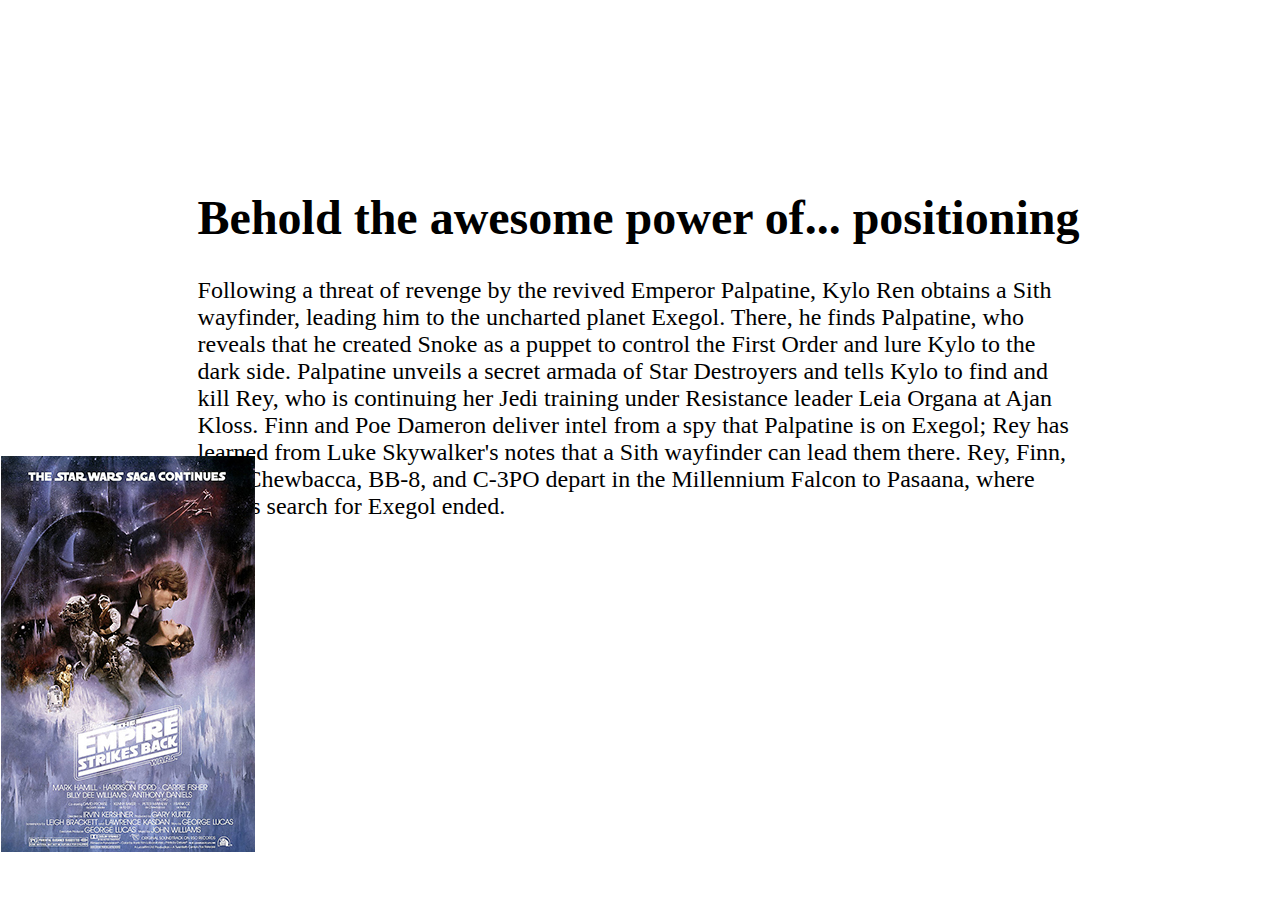
<file: Session04/Demos/Demo2/positioning-demo.html>
<html>
<head>    <link rel="stylesheet" type="text/css" href='positioning-demo.css'></head>

<body>


    <main>
        <h1>Behold the awesome power of... positioning</h1>
    <figure>
        <img src="empire.jpg">
    </figure>


    Following a threat of revenge by the revived Emperor Palpatine, Kylo Ren obtains a Sith wayfinder, leading him to the uncharted planet Exegol. There, he finds Palpatine, who reveals that he created Snoke as a puppet to control the First Order and lure Kylo to the dark side. Palpatine unveils a secret armada of Star Destroyers and tells Kylo to find and kill Rey, who is continuing her Jedi training under Resistance leader Leia Organa at Ajan Kloss. Finn and Poe Dameron deliver intel from a spy that Palpatine is on Exegol; Rey has learned from Luke Skywalker's notes that a Sith wayfinder can lead them there. Rey, Finn, Poe, Chewbacca, BB-8, and C-3PO depart in the Millennium Falcon to Pasaana, where Luke's search for Exegol ended.
</main>
</body>
</html>
</file>
<file: Session01-lab/style1.css>
body {
    text-align: justify;
    margin: 15%;
}
img {
	width: 20%;
}

h1 {
    color: #7851a9;
}

table{
    background-color: #c1bfc5;
}
</file>
<file: Session02-lab/style2.css>
body {
    text-align: justify;
    margin : 7%;
}

h2 {
    color: #7851a9;
}

h3 {
    color: #5051a9;
}

#sampleId {
    color: blue;
}
</file>
<file: Session03-Exercise/lec3.css>
h1  {
    background-color: yellow;
    text-align: center;
}

#menu-header {
    margin-bottom: 0px;
}

#menu {
    float: left;
    clear: both;
}

#body {
    padding-left: 10px;
    border-left: 5px blue double;
    float: right;


}
</file>
<file: Session03-lab/notes.css>
#mainTitle {
    color : #990033;
}

h1,h2,h3,h4,h5,h6{
  font-family: Arial;
  margin: 5px 10px 5px 10px;
}

h1 {
  border-top: 1px solid gray;
  border-bottom: 1px solid gray;
}

h2 {
  border-bottom: 1px solid blue;
}

#firstSection{
    background-color: #999966;
}

#secondSection{
    background-color: #996633;
}

#para1 {
    font-size: 95%;
}

#para2 {
    font-size: 90%;
}

#para3 {
    font-size: 95%;
}

#para4 {
    font-size: 95%;
}

#q1Div {
  border: 1px solid purple;
  box-sizing: border-box;
  height: 250px;
  margin: 5px 3px 2px 7px;
  padding: 4px 3px 2px;
  width: 400px;
}

#q2Div {
  border: 1px solid purple;
  box-sizing: content-box;
  height: 250px;
  margin: 5px 3px 2px 7px;
  padding: 4px 3px 2px;
  width: 400px;
}
</file>
<file: Session04-lab/style4.css>
body {
    text-align: justify;
    margin : 7%;
}

h2 {
    color: #7851a9;
}

h3 {
    color: #5051a9;
}

#sampleId {
    color: blue;
}

#column-div {
    column-count: 3;
    column-rule: 1px dotted;
}
</file>
<file: Session06-lab/3dStyle.css>
body {
    perspective: 200px;
    margin: 10%;
}

/*body div {
    width: 150px;
    height: 150px;

}*/

.scene {
  width: 200px;
  height: 200px;
  perspective: 600px;
}

.cube {
  width: 100%;
  height: 100%;
  position: relative;
  transform-style: preserve-3d;
  transition: transform 2s;
}

.cube_face {
  position: absolute;
  opacity: 0.5;
  width: 200px;
  height: 200px;
  text-align: center;
  color: white;
  line-height: 200px;
  font-size: 40px;
  border: 2px solid black;
}

/*FRONT*/
.side1 {
    background-color: blue;
    transform: rotateY(0deg) translateZ(100px);
}

/*BACK*/
.side2{
    background-color: green;
    transform: rotateY(180deg) translateZ(100px);
}

/*RIGHT*/
.side3{
    background-color: red;
    transform: rotateY( 90deg) translateZ(100px);
}

/*LEFT*/
.side4{
    background-color: yellow;
    transform: rotateY(-90deg) translateZ(100px);
}

/*TOP*/
.side5{
    background-color: orange;
    transform: rotateX( 90deg) translateZ(100px);
}

/*BUTTOM*/
.side6{
    background-color: gray;
    transform: rotateX(-90deg) translateZ(100px);
}

.cube.show-front  { transform: translateZ(-100px) rotateY(   0deg); }
.cube.show-right  { transform: translateZ(-100px) rotateY( -90deg); }
.cube.show-back   { transform: translateZ(-100px) rotateY(-180deg); }
.cube.show-left   { transform: translateZ(-100px) rotateY(  90deg); }
.cube.show-top    { transform: translateZ(-100px) rotateX( -90deg); }
.cube.show-bottom { transform: translateZ(-100px) rotateX(  90deg); }
</file>
<file: Session06-lab/validation.css>
input:invalid:required {
  background-image: linear-gradient(to right, pink, lightgreen);
}
</file>
<file: Session04/Demos/Demo1/fixed.css>
html {
	background-color: #f2f2f2;
}

body{
	background-color: #dedede;
}


header {
	border-bottom: 1px dotted;
}

main {
	padding: 1em;
}

aside img {
	width: 90%;
}

footer {
	width: 800px;
	border-top: 1px dotted;
	clear:both;
}
@media (min-width: 815px){
	body {
	/*	width: 800px;
		margin-left: 250px;*/
		width: 80%;
	    margin-left: 10%;
		padding: 25px;
	}

	#container {
		display: flex;
	}

	aside {
		float: right;
		width: 200px;
		height: 400px;
	}

	aside img {
	/*	width: 180px;
		padding: 20px;*/
		width: 100%;
		max-width: 180px;
	}

	main {
		float: left;
		width: 600px;
		height: 400px;
		border-right: 1px dotted;
	}

}
</file>
<file: Session04/Demos/Demo2/columns.css>
body{
    width: 60%;
    margin-left: 20%;
    column-count: 2;
    column-gap: 1em;
}
</file>
<file: Session04/Demos/Demo2/positioning-demo.css>
main {
    width: 70%;
    margin: 15%;
    font-size: 1.5em;
}

figure img  {
    position: fixed;
    bottom: 2em;
    left: .05em;
}
</file>
<file: Session03-Exercise/cssReset.css>
/* http://meyerweb.com/eric/tools/css/reset/
   v2.0 | 20110126
   License: none (public domain)
*/

html, body, div, span, applet, object, iframe,
h1, h2, h3, h4, h5, h6, p, blockquote, pre,
a, abbr, acronym, address, big, cite, code,
del, dfn, em, img, ins, kbd, q, s, samp,
small, strike, strong, sub, sup, tt, var,
b, u, i, center,
dl, dt, dd, ol, ul, li,
fieldset, form, label, legend,
table, caption, tbody, tfoot, thead, tr, th, td,
article, aside, canvas, details, embed,
figure, figcaption, footer, header, hgroup,
menu, nav, output, ruby, section, summary,
time, mark, audio, video {
    margin: 0;
    padding: 0;
    border: 0;
    font-size: 100%;
    font: inherit;
    vertical-align: baseline;
}
/* HTML5 display-role reset for older browsers */
article, aside, details, figcaption, figure,
footer, header, hgroup, menu, nav, section {
    display: block;
}
body {
    line-height: 1;
}
ol, ul {
    list-style: none;
}
blockquote, q {
    quotes: none;
}
blockquote:before, blockquote:after,
q:before, q:after {
    content: '';
    content: none;
}
table {
    border-collapse: collapse;
    border-spacing: 0;
}
</file>
